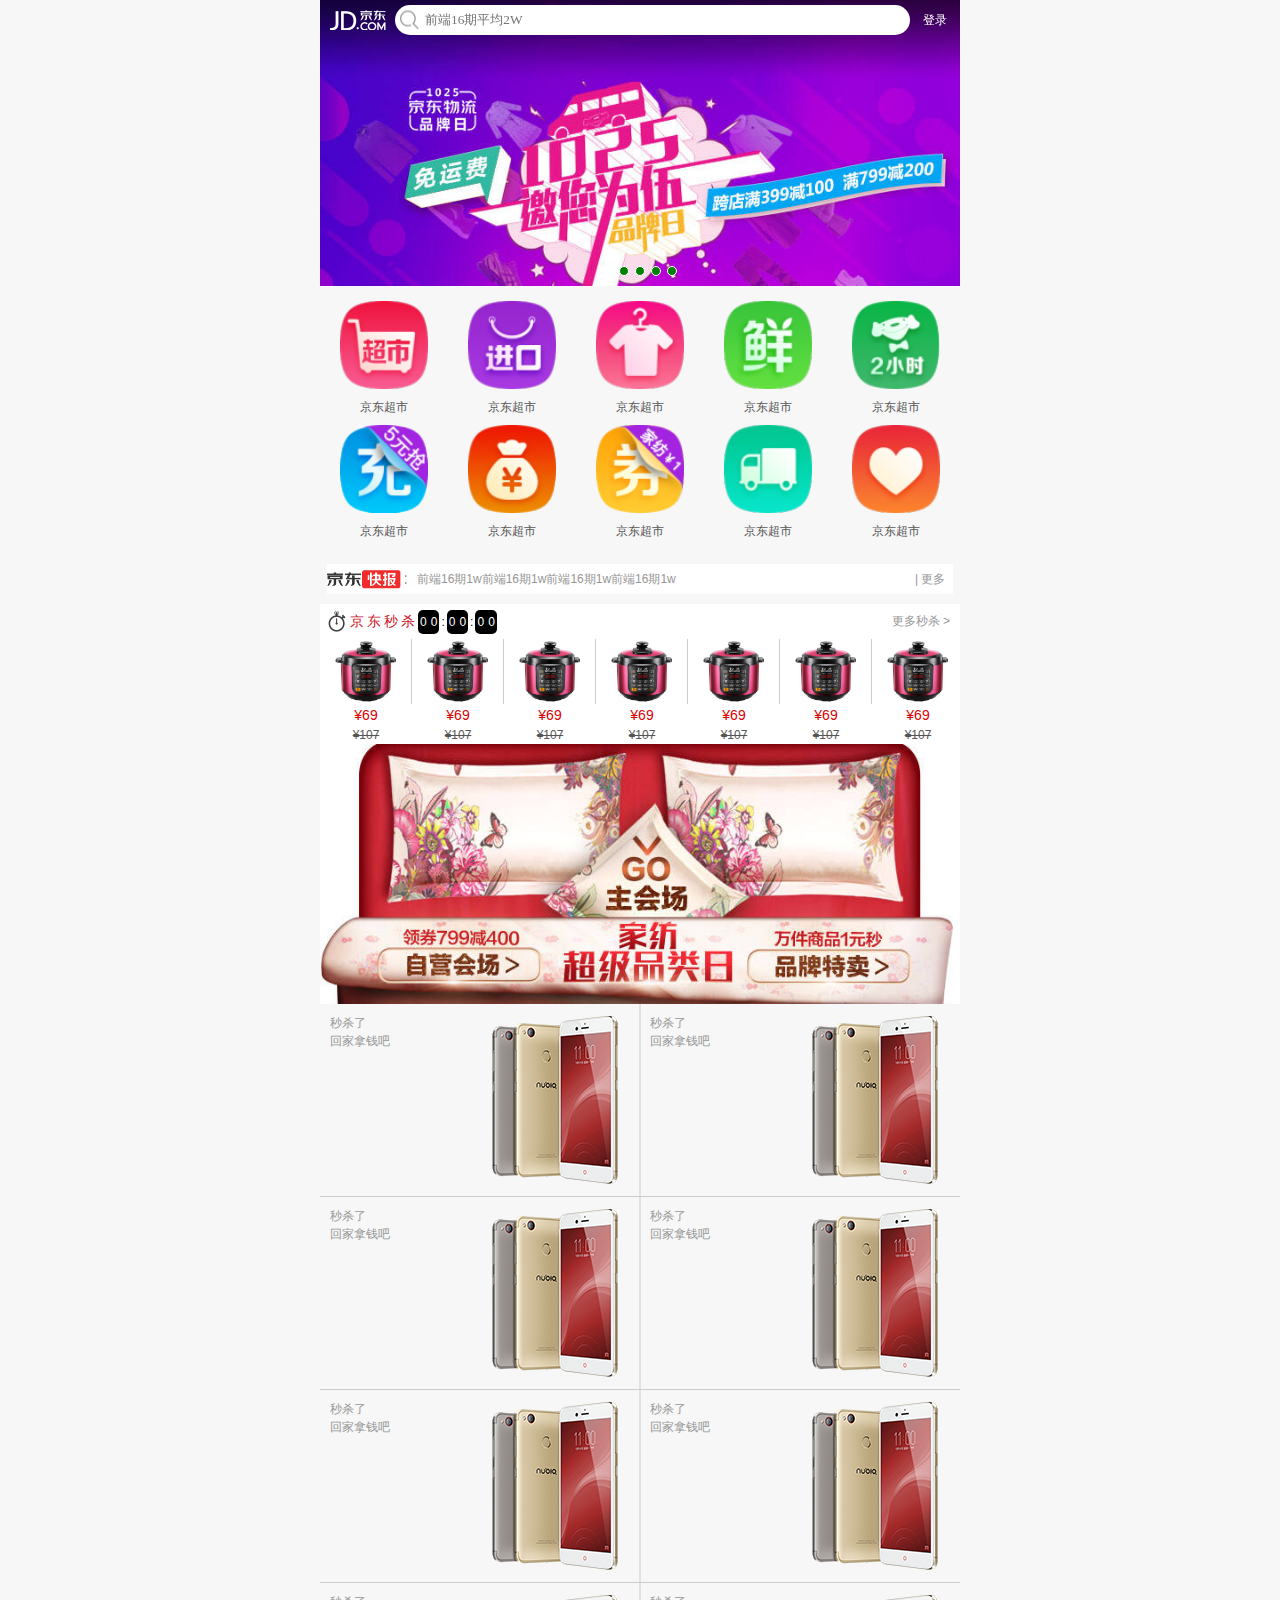
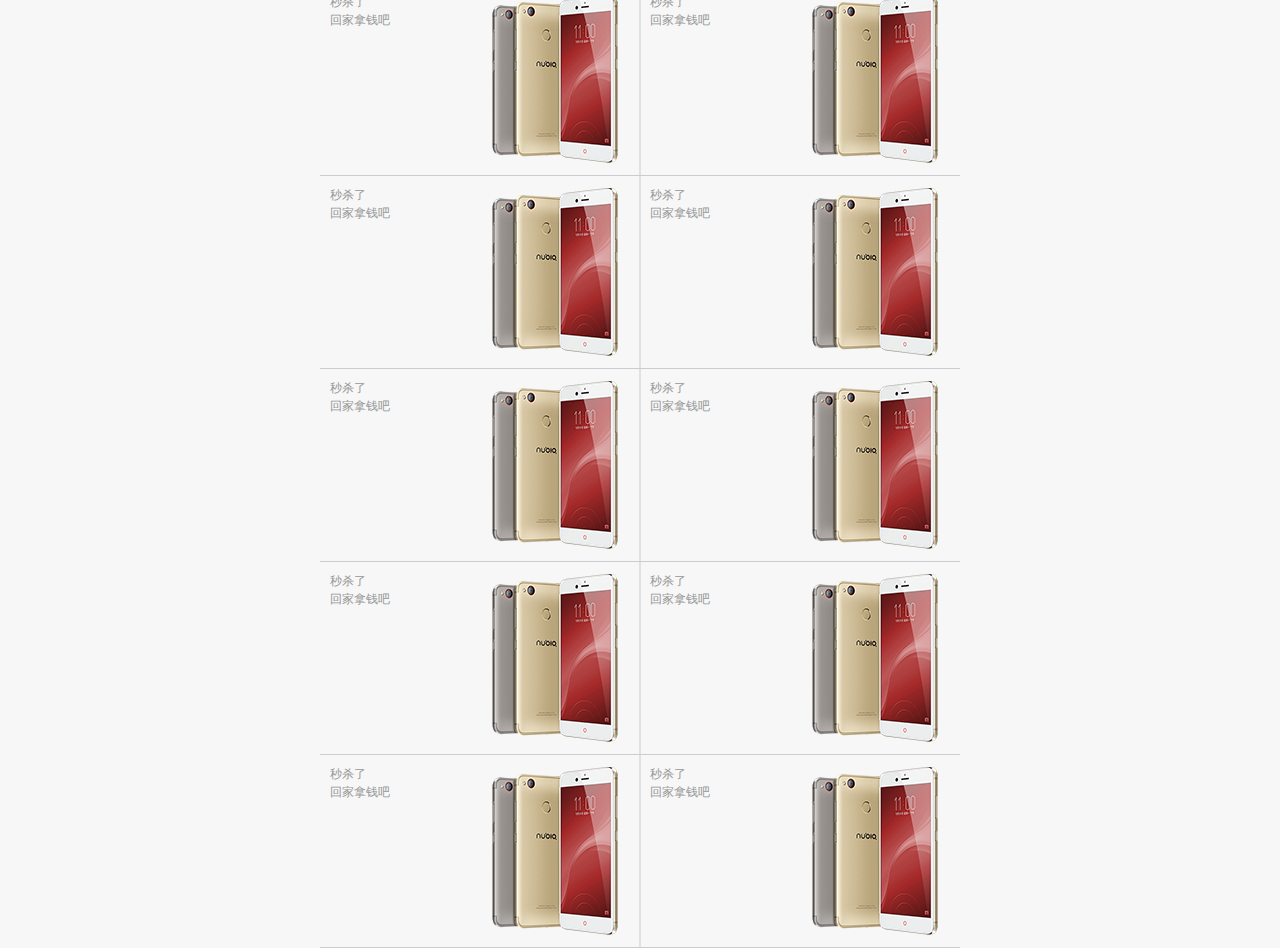
<file: index.html>
<!DOCTYPE html>
<html lang="en">
<head>
	<meta charset="UTF-8">
	<!-- 视口标签 -->
	<meta name="viewport" content="width=device-width, user-scalable=no, initial-scale=1.0, maximum-scale=1.0, minimum-scale=1.0">
	<link rel="stylesheet" href="css/base.css">
	<link rel="stylesheet" href="css/index.css">
	<title>京东手机网站</title>
</head>
<body>
	<!-- 头部区域开始 -->
	<header class="jd-header">
		<div class="left jd-sprite middle"></div>
		<div class="right">
			<a href="#">登录</a>
		</div>
		<div class="center jd-sprite middle-y">
			<input  type="search" placeholder="前端16期平均2W" >
		</div>
	</header>
	<!-- 头部区域结束 -->
	<!-- 轮播图开始 -->
	<div class="carousel ">
		<ul>
			<li><a href="#"><img src="images/imgs/banner01.jpg" alt=""></a></li>
			<li><a href="#"><img src="images/imgs/banner02.jpg" alt=""></a></li>
			<li><a href="#"><img src="images/imgs/banner03.jpg" alt=""></a></li>
			<li><a href="#"><img src="images/imgs/banner04.jpg" alt=""></a></li>
			<li><a href="#"><img src="images/imgs/banner05.jpg" alt=""></a></li>
		</ul>
		<ol class="points">
			<!-- 在JS里面动态生成 -->			
		</ol>
	</div>
	<!-- 轮播图结束 -->
	
	<!-- 导航区域开始 -->
	<nav class="jd-nav">
		<ul class="clearfix">
			<li class="w20 fl">
				<a href="#"><img src="images/icons/nav01.png" height="80" width="80" alt=""></a>
				<p>京东超市</p>
			</li>
			<li class="w20 fl">
				<a href="#"><img src="images/icons/nav02.png" height="80" width="80" alt=""></a>
				<p>京东超市</p>
			</li>
			<li class="w20 fl">
				<a href="#"><img src="images/icons/nav03.png" height="80" width="80" alt=""></a>
				<p>京东超市</p>
			</li>
			<li class="w20 fl">
				<a href="#"><img src="images/icons/nav04.png" height="80" width="80" alt=""></a>
				<p>京东超市</p>
			</li>
			<li class="w20 fl">
				<a href="#"><img src="images/icons/nav05.png" height="80" width="80" alt=""></a>
				<p>京东超市</p>
			</li>
			<li class="w20 fl">
				<a href="#"><img src="images/icons/nav06.png" height="80" width="80" alt=""></a>
				<p>京东超市</p>
			</li>
			<li class="w20 fl">
				<a href="#"><img src="images/icons/nav07.png" height="80" width="80" alt=""></a>
				<p>京东超市</p>
			</li>
			<li class="w20 fl">
				<a href="#"><img src="images/icons/nav08.png" height="80" width="80" alt=""></a>
				<p>京东超市</p>
			</li>
			<li class="w20 fl">
				<a href="#"><img src="images/icons/nav09.png" height="80" width="80" alt=""></a>
				<p>京东超市</p>
			</li>
			<li class="w20 fl">
				<a href="#"><img src="images/icons/nav10.png" height="80" width="80" alt=""></a>
				<p>京东超市</p>
			</li>
		</ul>
	</nav>
	<!-- 导航区域结束 -->

	<!-- 京东快报区域开始 -->
	<div class="jd-news">
		<div class="left">
			<img class="middle-y-self" src="images/icons/jd-news-tit.png"  alt="">
		</div>
		<div class="right">
			<a href="#">| 更多</a>
		</div>
		<div class="center">
			<ul class="scroll-wrap">
				<li class="one-txt-cut"><a href="#">前端16期1w前端16期1w前端16期1w前端16期1w</a></li>
				<li class="one-txt-cut"><a href="#">前端16期2w</a></li>
				<li class="one-txt-cut"><a href="#">前端16期3w</a></li>
				<li class="one-txt-cut"><a href="#">前端16期4w</a></li>
				<li class="one-txt-cut"><a href="#">前端16期5w</a></li>
				<li class="one-txt-cut"><a href="#">前端16期6w</a></li>
			</ul>
		</div>
	</div>
	<!-- 京东快报区域结束 -->

	<!-- 京东秒杀区域开始 -->
	<div class="jd-seckill">
			<div class="jd-sc-t clearfix">
				<div class="fl jd-sc-txt jd-sprite middle-y">京东秒杀</div>
				<div class="fl jd-sc-time">
					<span>0</span>
					<span>0</span>
					<span>:</span>
					<span>0</span>
					<span>0</span>
					<span>:</span>
					<span>0</span>
					<span>0</span>
				</div>
				<div class="fr jd-sc-more"><a href="#">更多秒杀 > </a></div>
			</div>
			<div class="jd-sc-b">
				<ul class="clearfix">
					<li>
						<a href="#"><img src="images/imgs/sec01.jpg" alt=""></a>
						<p class="new-price">&yen;69</p>
						<p class="old-price">&yen;107</p>
					</li>
					<li>
						<a href="#"><img src="images/imgs/sec01.jpg" alt=""></a>
						<p class="new-price">&yen;69</p>
						<p class="old-price">&yen;107</p>
					</li>
					<li>
						<a href="#"><img src="images/imgs/sec01.jpg" alt=""></a>
						<p class="new-price">&yen;69</p>
						<p class="old-price">&yen;107</p>
					</li>
					<li>
						<a href="#"><img src="images/imgs/sec01.jpg" alt=""></a>
						<p class="new-price">&yen;69</p>
						<p class="old-price">&yen;107</p>
					</li>
					<li>
						<a href="#"><img src="images/imgs/sec01.jpg" alt=""></a>
						<p class="new-price">&yen;69</p>
						<p class="old-price">&yen;107</p>
					</li>
					<li>
						<a href="#"><img src="images/imgs/sec01.jpg" alt=""></a>
						<p class="new-price">&yen;69</p>
						<p class="old-price">&yen;107</p>
					</li>
					<li>
						<a href="#"><img src="images/imgs/sec01.jpg" alt=""></a>
						<p class="new-price">&yen;69</p>
						<p class="old-price">&yen;107</p>
					</li>
					<li>
						<a href="#"><img src="images/imgs/sec01.jpg" alt=""></a>
						<p class="new-price">&yen;69</p>
						<p class="old-price">&yen;107</p>
					</li>
					<li>
						<a href="#"><img src="images/imgs/sec01.jpg" alt=""></a>
						<p class="new-price">&yen;69</p>
						<p class="old-price">&yen;107</p>
					</li>
				</ul>
			</div>
	</div>
	<!-- 京东秒杀区域结束 -->
	<!-- 主会场广告开始 -->
	<ul class="ad-main clearfix">
		<li class="fl w33"><a href="#"><img src="images/imgs/item01.jpg" alt=""></a></li>
		<li class="fl w33"><a href="#"><img src="images/imgs/item02.jpg" alt=""></a></li>
		<li class="fl w33"><a href="#"><img src="images/imgs/item03.jpg" alt=""></a></li>
	</ul>
	<!-- 主会场广告结束 -->
	<!-- 产品区域开始 -->
	<ul class="product-wrap middle-x clearfix">
		<li class="fl w50">
			<a class="clearfix" href="#">
				<div class="left w50 fl">
					<p>秒杀了</p>
					<p>回家拿钱吧</p>
				</div>
				<div class="right w50 fr">
					<img src="images/imgs/product01.jpg" alt="">
				</div>
			</a>
		</li>
		<li class="fl w50">
			<a class="clearfix" href="#">
				<div class="left w50 fl">
					<p>秒杀了</p>
					<p>回家拿钱吧</p>
				</div>
				<div class="right w50 fr">
					<img src="images/imgs/product01.jpg" alt="">
				</div>
			</a>
		</li>
		<li class="fl w50">
			<a class="clearfix" href="#">
				<div class="left w50 fl">
					<p>秒杀了</p>
					<p>回家拿钱吧</p>
				</div>
				<div class="right w50 fr">
					<img src="images/imgs/product01.jpg" alt="">
				</div>
			</a>
		</li>
		<li class="fl w50">
			<a class="clearfix" href="#">
				<div class="left w50 fl">
					<p>秒杀了</p>
					<p>回家拿钱吧</p>
				</div>
				<div class="right w50 fr">
					<img src="images/imgs/product01.jpg" alt="">
				</div>
			</a>
		</li>
		<li class="fl w50">
			<a class="clearfix" href="#">
				<div class="left w50 fl">
					<p>秒杀了</p>
					<p>回家拿钱吧</p>
				</div>
				<div class="right w50 fr">
					<img src="images/imgs/product01.jpg" alt="">
				</div>
			</a>
		</li>
		<li class="fl w50">
			<a class="clearfix" href="#">
				<div class="left w50 fl">
					<p>秒杀了</p>
					<p>回家拿钱吧</p>
				</div>
				<div class="right w50 fr">
					<img src="images/imgs/product01.jpg" alt="">
				</div>
			</a>
		</li>
		<li class="fl w50">
			<a class="clearfix" href="#">
				<div class="left w50 fl">
					<p>秒杀了</p>
					<p>回家拿钱吧</p>
				</div>
				<div class="right w50 fr">
					<img src="images/imgs/product01.jpg" alt="">
				</div>
			</a>
		</li>
		<li class="fl w50">
			<a class="clearfix" href="#">
				<div class="left w50 fl">
					<p>秒杀了</p>
					<p>回家拿钱吧</p>
				</div>
				<div class="right w50 fr">
					<img src="images/imgs/product01.jpg" alt="">
				</div>
			</a>
		</li>
		<li class="fl w50">
			<a class="clearfix" href="#">
				<div class="left w50 fl">
					<p>秒杀了</p>
					<p>回家拿钱吧</p>
				</div>
				<div class="right w50 fr">
					<img src="images/imgs/product01.jpg" alt="">
				</div>
			</a>
		</li>
		<li class="fl w50">
			<a class="clearfix" href="#">
				<div class="left w50 fl">
					<p>秒杀了</p>
					<p>回家拿钱吧</p>
				</div>
				<div class="right w50 fr">
					<img src="images/imgs/product01.jpg" alt="">
				</div>
			</a>
		</li>
		<li class="fl w50">
			<a class="clearfix" href="#">
				<div class="left w50 fl">
					<p>秒杀了</p>
					<p>回家拿钱吧</p>
				</div>
				<div class="right w50 fr">
					<img src="images/imgs/product01.jpg" alt="">
				</div>
			</a>
		</li>
		<li class="fl w50">
			<a class="clearfix" href="#">
				<div class="left w50 fl">
					<p>秒杀了</p>
					<p>回家拿钱吧</p>
				</div>
				<div class="right w50 fr">
					<img src="images/imgs/product01.jpg" alt="">
				</div>
			</a>
		</li>
		<li class="fl w50">
			<a class="clearfix" href="#">
				<div class="left w50 fl">
					<p>秒杀了</p>
					<p>回家拿钱吧</p>
				</div>
				<div class="right w50 fr">
					<img src="images/imgs/product01.jpg" alt="">
				</div>
			</a>
		</li>
		<li class="fl w50">
			<a class="clearfix" href="#">
				<div class="left w50 fl">
					<p>秒杀了</p>
					<p>回家拿钱吧</p>
				</div>
				<div class="right w50 fr">
					<img src="images/imgs/product01.jpg" alt="">
				</div>
			</a>
		</li>
		<li class="fl w50">
			<a class="clearfix" href="#">
				<div class="left w50 fl">
					<p>秒杀了</p>
					<p>回家拿钱吧</p>
				</div>
				<div class="right w50 fr">
					<img src="images/imgs/product01.jpg" alt="">
				</div>
			</a>
		</li>
		<li class="fl w50">
			<a class="clearfix" href="#">
				<div class="left w50 fl">
					<p>秒杀了</p>
					<p>回家拿钱吧</p>
				</div>
				<div class="right w50 fr">
					<img src="images/imgs/product01.jpg" alt="">
				</div>
			</a>
		</li>
	</ul>
	<!-- 产品区域结束 -->

	<!-- <script type="text/javascript" src="js/index.js"></script> -->
	<script type="text/javascript" src="js/newIndex.js"></script>
</body>
</html>
</file>
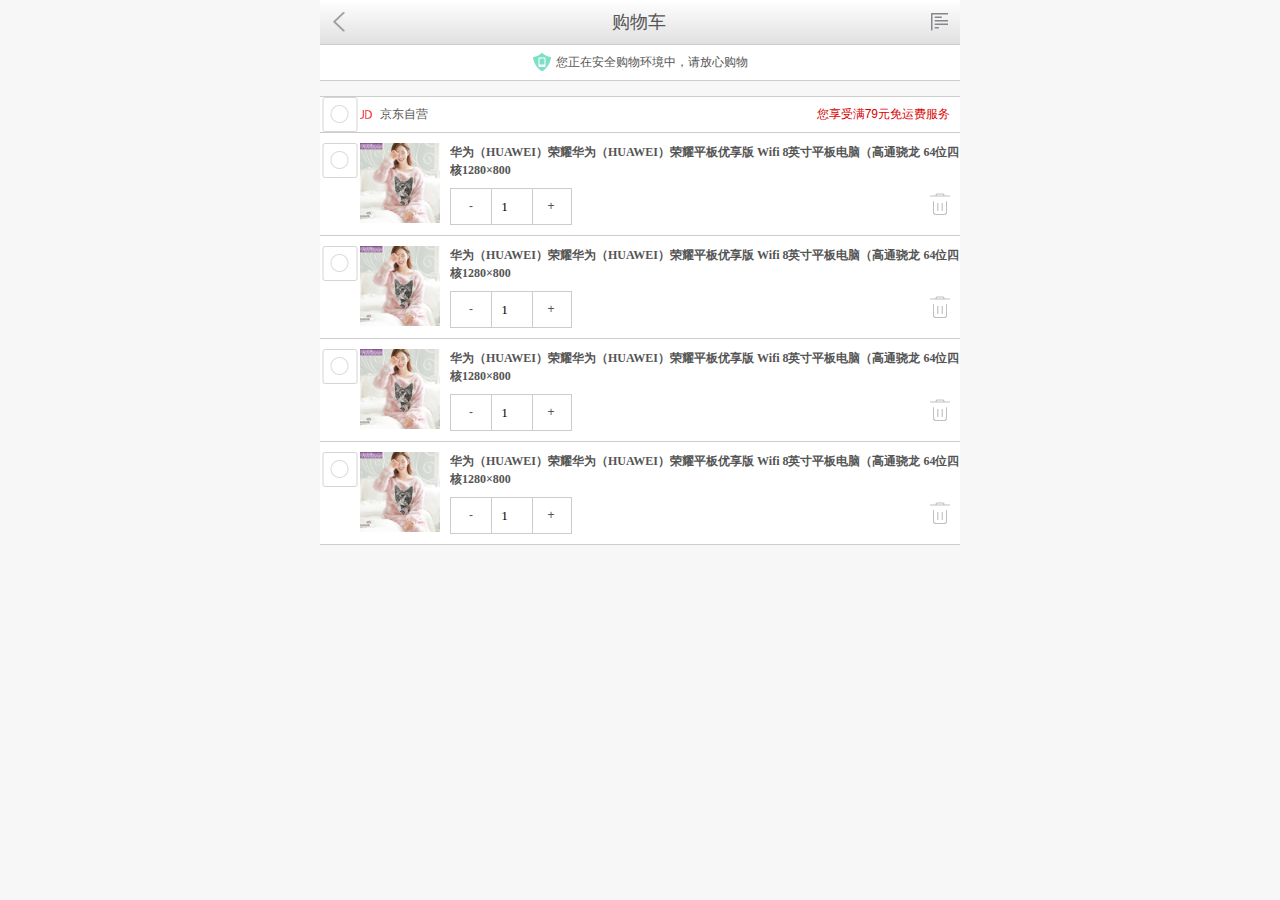
<file: cart.html>
<!DOCTYPE html>
<html lang="en">
<head>
	<meta charset="UTF-8">
	<meta name="viewport" content="width=device-width, user-scalable=no, initial-scale=1.0, maximum-scale=1.0, minimum-scale=1.0">
	<link rel="stylesheet" href="css/base.css">
	<link rel="stylesheet" href="css/animate.css">
	<link rel="stylesheet" href="css/cart.css">
	<title>购物车页面</title>
</head>
<body>

	<header class="common-header">
		<div class="left fl jd-sprite middle"></div>
		<div class="right fr jd-sprite middle"></div>
		<div class="center">
			<h3>购物车</h3>
		</div>
	</header>
	
	<div class="safe-tip">
		<!-- animate。css的使用
		1、添加固定类 animated
		2、去官网找到对应的效果直接将这个类添加在元素上即可 -->
		<p class="animated tada">您正在安全购物环境中，请放心购物</p>
	</div>

	<div class="cart-main">
		<div class="cart-t">
			<div class="fl checkbox jd-sprite middle ">
				<input type="checkbox" name="" id="">
			</div>
			<div class="fl jd-zy jd-sprite middle-y">
				京东自营
			</div>
			<div class="fr free">
				您享受满79元免运费服务
			</div>
		</div>
		<div class="cart-b">
			<div class="item">
				<div class="fl checkbox jd-sprite middle ">
					<input type="checkbox" name="" id="">
				</div>
				<div class="imgwrap fl">
					<img src="images/imgs/detail01.jpg" alt="">
				</div>
				<div class="txtwrap">
					<h3 class="txt-cut">华为（HUAWEI）荣耀华为（HUAWEI）荣耀平板优享版 Wifi 8英寸平板电脑（高通骁龙 64位四核1280×800 </h3>
					<div class="btn-wrap clearfix">
						<div class="fl icon-wrap">
							<span class="sub fl w33">-</span>
							<span class="num fl w33"><input type="number" value="1"></span>
							<span class="add fl w33">+</span>
						</div>
						<div class="fr del">
							<div class="del-t"></div>
							<div class="del-b"></div>
						</div>
					</div>
				</div>
			</div>
			<div class="item">
				<div class="fl checkbox jd-sprite middle ">
					<input type="checkbox" name="" id="">
				</div>
				<div class="imgwrap fl">
					<img src="images/imgs/detail01.jpg" alt="">
				</div>
				<div class="txtwrap">
					<h3 class="txt-cut">华为（HUAWEI）荣耀华为（HUAWEI）荣耀平板优享版 Wifi 8英寸平板电脑（高通骁龙 64位四核1280×800 </h3>
					<div class="btn-wrap clearfix">
						<div class="fl icon-wrap">
							<span class="sub fl w33">-</span>
							<span class="num fl w33"><input type="number" value="1"></span>
							<span class="add fl w33">+</span>
						</div>
						<div class="fr del">
							<div class="del-t"></div>
							<div class="del-b"></div>
						</div>
					</div>
				</div>
			</div>
			<div class="item">
				<div class="fl checkbox jd-sprite middle ">
					<input type="checkbox" name="" id="">
				</div>
				<div class="imgwrap fl">
					<img src="images/imgs/detail01.jpg" alt="">
				</div>
				<div class="txtwrap">
					<h3 class="txt-cut">华为（HUAWEI）荣耀华为（HUAWEI）荣耀平板优享版 Wifi 8英寸平板电脑（高通骁龙 64位四核1280×800 </h3>
					<div class="btn-wrap clearfix">
						<div class="fl icon-wrap">
							<span class="sub fl w33">-</span>
							<span class="num fl w33"><input type="number" value="1"></span>
							<span class="add fl w33">+</span>
						</div>
						<div class="fr del">
							<div class="del-t"></div>
							<div class="del-b"></div>
						</div>
					</div>
				</div>
			</div>
			<div class="item">
				<div class="fl checkbox jd-sprite middle ">
					<input type="checkbox" name="" id="">
				</div>
				<div class="imgwrap fl">
					<img src="images/imgs/detail01.jpg" alt="">
				</div>
				<div class="txtwrap">
					<h3 class="txt-cut">华为（HUAWEI）荣耀华为（HUAWEI）荣耀平板优享版 Wifi 8英寸平板电脑（高通骁龙 64位四核1280×800 </h3>
					<div class="btn-wrap clearfix">
						<div class="fl icon-wrap">
							<span class="sub fl w33">-</span>
							<span class="num fl w33"><input type="number" value="1"></span>
							<span class="add fl w33">+</span>
						</div>
						<div class="fr del">
							<div class="del-t"></div>
							<div class="del-b"></div>
						</div>
					</div>
				</div>
			</div>
		</div>
	</div>
	
	<!-- 模态框 -->
	<div class="modal">
		<div class="modal-info middle-self mybounceInDown">
			<div class="modal-t">
				<p class="middle-self">你确定要删除这个商品么？</p>
			</div>
			<div class="modal-b">
				<button class="fl cancel">取消</button>
				<button class="fr sure">确定</button>
			</div>
		</div>
	</div>

	<script type="text/javascript" src="js/cart.js"></script>
</body>
</html>
</file>
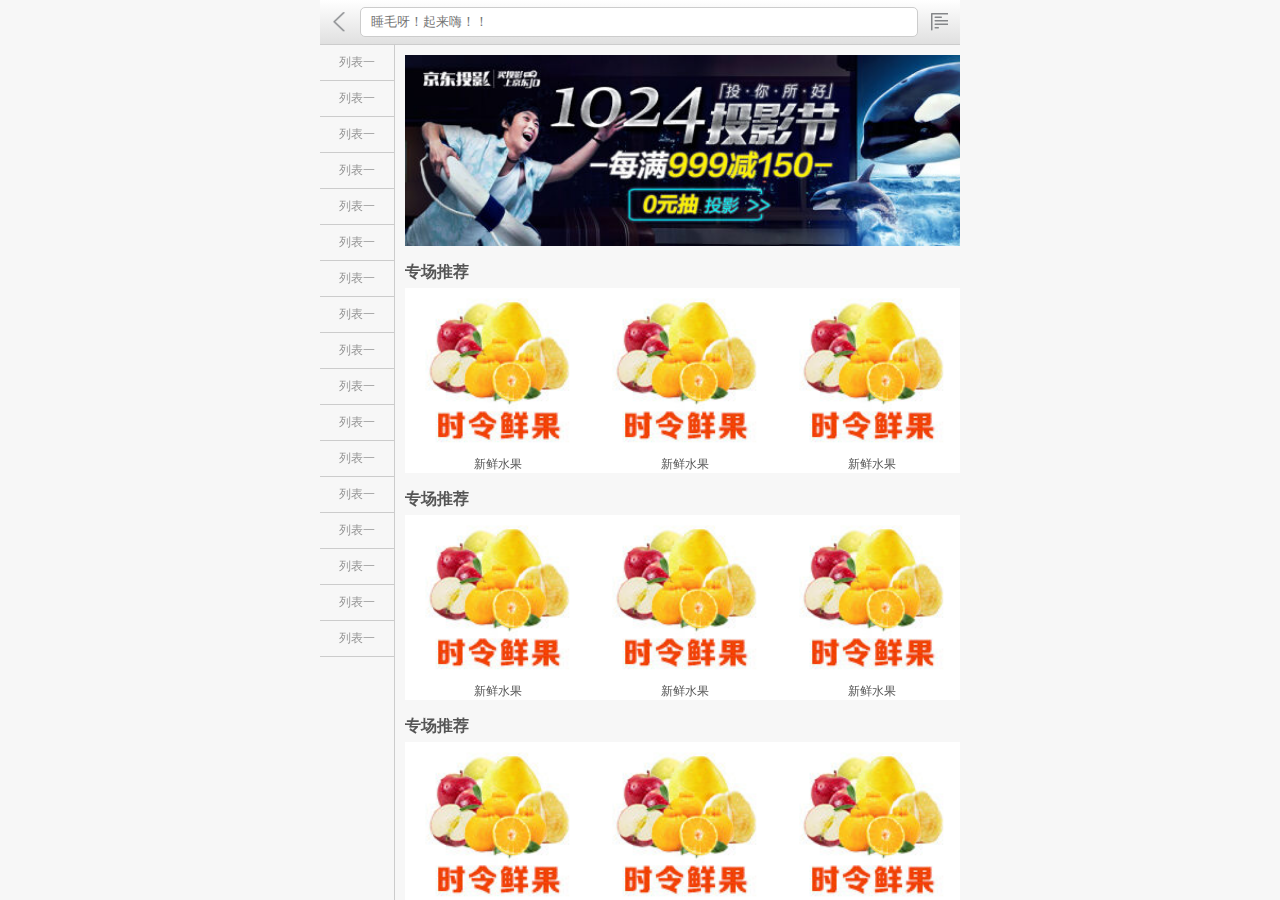
<file: category.html>
<!DOCTYPE html>
<html lang="en">
<head>
	<meta charset="UTF-8">
	<meta name="viewport" content="width=device-width, user-scalable=no, initial-scale=1.0, maximum-scale=1.0, minimum-scale=1.0">
	<link rel="stylesheet" href="css/base.css">
	<link rel="stylesheet" href="css/category.css">
	<title>京东分类页</title>
</head>
<body>
	<header class="common-header">
		<div class="left fl jd-sprite middle"></div>
		<div class="right fr jd-sprite middle"></div>
		<div class="center">
			<input type="search" placeholder="睡毛呀！起来嗨！！">
		</div>
	</header>
	
	<section class="cate-main">
		<aside class="aside fl">
			<ul>
				<li><a href="#">列表一</a></li>
				<li><a href="#">列表一</a></li>
				<li><a href="#">列表一</a></li>
				<li><a href="#">列表一</a></li>
				<li><a href="#">列表一</a></li>
				<li><a href="#">列表一</a></li>
				<li><a href="#">列表一</a></li>
				<li><a href="#">列表一</a></li>
				<li><a href="#">列表一</a></li>
				<li><a href="#">列表一</a></li>
				<li><a href="#">列表一</a></li>
				<li><a href="#">列表一</a></li>
				<li><a href="#">列表一</a></li>
				<li><a href="#">列表一</a></li>
				<li><a href="#">列表一</a></li>
				<li><a href="#">列表一</a></li>
				<li><a href="#">列表一</a></li>
			</ul>
		</aside>
		<article class="article">
			<div class="scroll">
				<div class="imgwrap">
					<img src="images/imgs/cate_banner.jpg" alt="">
				</div>
				<div class="item">
					<h5>专场推荐</h5>
					<ul class="clearfix">
						<li class="fl w33">
							<a href="#">
								<img src="images/imgs/cate_item01.jpg" alt="">
							</a>
							<p>新鲜水果</p>
						</li>
						<li class="fl w33">
							<a href="#">
								<img src="images/imgs/cate_item01.jpg" alt="">
							</a>
							<p>新鲜水果</p>
						</li>
						<li class="fl w33">
							<a href="#">
								<img src="images/imgs/cate_item01.jpg" alt="">
							</a>
							<p>新鲜水果</p>
						</li>
					</ul>
				</div>
				<div class="item">
					<h5>专场推荐</h5>
					<ul class="clearfix">
						<li class="fl w33">
							<a href="#">
								<img src="images/imgs/cate_item01.jpg" alt="">
							</a>
							<p>新鲜水果</p>
						</li>
						<li class="fl w33">
							<a href="#">
								<img src="images/imgs/cate_item01.jpg" alt="">
							</a>
							<p>新鲜水果</p>
						</li>
						<li class="fl w33">
							<a href="#">
								<img src="images/imgs/cate_item01.jpg" alt="">
							</a>
							<p>新鲜水果</p>
						</li>
					</ul>
				</div>
				<div class="item">
					<h5>专场推荐</h5>
					<ul class="clearfix">
						<li class="fl w33">
							<a href="#">
								<img src="images/imgs/cate_item01.jpg" alt="">
							</a>
							<p>新鲜水果</p>
						</li>
						<li class="fl w33">
							<a href="#">
								<img src="images/imgs/cate_item01.jpg" alt="">
							</a>
							<p>新鲜水果</p>
						</li>
						<li class="fl w33">
							<a href="#">
								<img src="images/imgs/cate_item01.jpg" alt="">
							</a>
							<p>新鲜水果</p>
						</li>
					</ul>
				</div>
				<div class="item">
					<h5>专场推荐</h5>
					<ul class="clearfix">
						<li class="fl w33">
							<a href="#">
								<img src="images/imgs/cate_item01.jpg" alt="">
							</a>
							<p>新鲜水果</p>
						</li>
						<li class="fl w33">
							<a href="#">
								<img src="images/imgs/cate_item01.jpg" alt="">
							</a>
							<p>新鲜水果</p>
						</li>
						<li class="fl w33">
							<a href="#">
								<img src="images/imgs/cate_item01.jpg" alt="">
							</a>
							<p>新鲜水果</p>
						</li>
					</ul>
				</div>
				<div class="item">
					<h5>专场推荐</h5>
					<ul class="clearfix">
						<li class="fl w33">
							<a href="#">
								<img src="images/imgs/cate_item01.jpg" alt="">
							</a>
							<p>新鲜水果</p>
						</li>
						<li class="fl w33">
							<a href="#">
								<img src="images/imgs/cate_item01.jpg" alt="">
							</a>
							<p>新鲜水果</p>
						</li>
						<li class="fl w33">
							<a href="#">
								<img src="images/imgs/cate_item01.jpg" alt="">
							</a>
							<p>新鲜水果</p>
						</li>
					</ul>
				</div>
			</div>
		</article>
	</section>
	
	<script type="text/javascript" src="js/iscroll-lite.js"></script>
	<script type="text/javascript" src="js/my.js"></script>
	<!-- <script type="text/javascript" src="js/category.js"></script> -->
</body>
</html>
</file>
<file: css/base.css>
@charset "utf-8";

/* 这个css是初始化的css，在任何手机项目里面都可以使用 */

/* 禁用iPhone中Safari的字号自动调整 */
html {
	-webkit-text-size-adjust: 100%;
	-ms-text-size-adjust: 100%;
	/* 解决IOS默认滑动很卡的情况 */
	/* -webkit-overflow-scrolling : touch;  */
}

/* 禁止缩放表单 */
input[type="submit"], input[type="reset"], input[type="button"], input {
	resize: none;
	border: none;
}

/* 取消链接高亮  */
a {
	-webkit-tap-highlight-color: rgba(0, 0, 0, 0);
}

/* 设置HTML5元素为块 */
article, aside, details, figcaption, figure, footer, header, menu, nav, section {
	display: block;
}

/* 图片自适应 */
img {
	width: 100%;
	height: auto;
	width: auto\9; /* ie8 */
	display: block;/* 去掉图片下面的留白 */
	-ms-interpolation-mode: bicubic;/*为了照顾ie图片缩放失真*/
}

/* 初始化 */
body, div, ul, li, ol, h1, h2, h3, h4, h5, h6, input, textarea, select, p, dl, dt, dd, a, img, button, form, table, th, tr, td, tbody, article, aside, details, figcaption, figure, footer, header, menu, nav, section {
	margin: 0;
	padding: 0;
}
body {
	font: 12px/1.5 'Microsoft YaHei','宋体', Tahoma, Arial, sans-serif;
	color: #555;
	background-color: #F7F7F7;
}
em, i {
	font-style: normal;
}
ul,li,ol{
	list-style-type: none;
}
strong {
	font-weight: normal;
}
.clearfix:after {
	content: "";
	display: block;
	visibility: hidden;
	height: 0;
	clear: both;
}
.clearfix {
	zoom: 1;
}
a {
	text-decoration: none;
	color: #969696;
	font-family: 'Microsoft YaHei', Tahoma, Arial, sans-serif;
}
a:hover {
	text-decoration: none;
}
h1, h2, h3, h4, h5, h6 {
	font-size: 100%;
	font-family: 'Microsoft YaHei';
}
img {
	border: none;
}
input{
	font-family: 'Microsoft YaHei';
}
/*单行溢出*/
.one-txt-cut{
	overflow: hidden;
	white-space: nowrap;
	text-overflow: ellipsis;
}
/*多行溢出 手机端使用*/
.txt-cut{
	overflow : hidden;
    text-overflow: ellipsis;
    display: -webkit-box;
    /* 这个是具体到到少行 */
    -webkit-line-clamp: 2;
    -webkit-box-orient: vertical;
}
.w50{
	width: 50%;
}
.w25{
	width: 25%;
}
.w20{
	width: 20%;
}
.w33{
	width: 33.333333%;
}
.fl{
	float: left;
}
.fr{
	float: right;
}
.db{
	display: block !important;
}
.dn{
	display: none;
}
/* 精灵图公共类 */
.jd-sprite:before {
	content: '';
	background: url(../images/icons/jd-sprites.png) no-repeat;
	/* 这里不要写成百分比 因为百分比参照的是盒子自身的 宽高 */
	-webkit-background-size: 200px;
	background-size: 200px;
}
/* 水平垂直居中公共类 */
.middle:before,
.middle-self {
	position: absolute;
	left: 50%;
	top: 50%;
	transform:translate(-50%,-50%);
}
/* 垂直居中公共类 */
.middle-y:before,
.middle-y-self  {
	position: absolute;
	top: 50%;
	transform:translateY(-50%);
}
/* 水平居中公共类 */
.middle-x:before,
.middle-x-self {
	position: absolute;
	left: 50%;
	transform:translateX(-50%);
}

/* 公共的checkbox区域 */
.checkbox {
	width: 40px;
	height: 35px;
	position: relative;
}
.checkbox:before {
	width: 20px;
	height: 20px;
	background-position: -180px -90px;
}
.checkbox.checked:before {
	background-position: -180px -70px;
}
.checkbox input {
	width: 100%;
	height: 100%;
	position: absolute;
	opacity: 0.3;
	outline: none;
}
/* 模态框 */
.modal {
	width: 100%;
	height: 100%;
	position: fixed;
	left: 0;
	top: 0;
	background-color: rgba(0,0,0,.5);
	z-index: 9999;
	display: none;
}
.modal-info {
	width: 80%;
	height: 165px;
	background-color: #fff;
	border-radius: 5px;
	padding:10px;
	box-sizing:border-box;
}
.modal-info .modal-t {
	height: 90px;
	text-align: center;
	position: relative;
}
.modal-info .modal-t p {
	width: 100%;
}
.modal-b {
	border-top: 1px solid #ccc;
	padding-top: 10px;
}
.modal-b button {
	width: 45%;
	height: 40px;
	border-radius: 5px;
	border:1px solid #ccc;
	background-color: #fff;
}
.modal-b .sure {
	color: #fff;
	background-color: #d90000;
}
@keyframes mybounceInDown {
  from, 60%, 75%, 90%, to {
    animation-timing-function: cubic-bezier(0.215, 0.610, 0.355, 1.000);
  }

  0% {
    opacity: 0;
    transform: translate3d(-50%, -3000px, 0);
  }

  60% {
    opacity: 1;
    transform: translate3d(-50%, 0, 0);
  }

  75% {
    transform: translate3d(-50%, -60%, 0);
  }

  90% {
    transform: translate3d(-50%, -45%, 0);
  }

  to {
    transform: translate3d(-50%,-50%,0);
  }
}

.mybounceInDown {
  animation: mybounceInDown 1s ease forwards;
}
/* 公共样式区域 */
html {
	min-width: 320px;
	max-width: 640px;
	margin: 0 auto;
}
.common-header {
	height: 44px;
	border-bottom: 1px solid #ccc;
	background: linear-gradient(to bottom,#fff,#e0e0e0);
	position: fixed;
	width: 100%;
	min-width: 320px;
	max-width: 640px;
	top: 0;
	z-index: 9998;
}
.common-header > .left {
	width: 40px;
	height: 44px;
	position: relative;
}
.common-header > .left:before {
	width: 13px;
	height: 20px;
	background-position: -25px 0;
}
.common-header > .right {
	width: 42px;
	height: 44px;
	position: relative;
}
.common-header > .right:before {
	width: 18px;
	height: 18px;
	background-position: -60px -1px;
}
.common-header > .center {
	margin: 0 42px 0 40px;
	height: 44px;
	padding-top: 7px;
	padding-bottom: 7px;
	/* 自动内减 */
	box-sizing:border-box;
}
.common-header > .center > input {
	height: 100%;
	width: 100%;
	border-radius: 5px;
	border: 1px solid #ccc;
	outline: none;
	text-indent: 10px;
}
.common-header > .center > h3 {
	text-align: center;
	line-height: 30px;
	font-size: 18px;
	font-weight: normal;
}
</file>
<file: css/index.css>
/*
* @Author: Administrator
* @Date:   2017-11-18 11:11:15
* @Last Modified by:   Administrator
* @Last Modified time: 2017-11-20 15:35:19
*/
html {
	max-width: 640px;
	min-width: 320px;
	margin: 0 auto;
}
.jd-header {
	height: 40px;
	background: rgba(201, 21, 35, 0);
	position: fixed;
	width: 100%;
	/* 不需要添加left的值，定位的元素会在原来的地方呆着 */
	/* left: 0; */
	top: 0;
	max-width: 640px;
	min-width: 320px;
	z-index: 998;
}
.jd-header > .left {
	width: 75px;
	height: 40px;
	float: left;
	position: relative;
}
.jd-header > .left:before {
	width: 56px;
	height: 20px;
	background-position: 0 -109px;
}
.jd-header > .right {
	height: 40px;
	width: 50px;
	float: right;
	line-height: 40px;
	text-align: center;
}
.jd-header > .right a {
	color: #fff;
}
.jd-header > .center {
	height: 40px;
	margin:0 50px 0 75px;
	position: relative;
}
.jd-header > .center:before {
	left: 5px;
	content: '';
	width: 19px;
	height: 19px;
	background-position: -60px -110px;
}
.jd-header > .center > input[type="search"] {
	width: 100%;
	height: 30px;
	background-color: #fff;
	border-radius: 15px;
	margin-top: 5px;
	text-indent: 30px;
	outline: none;
}
/* 轮播图开始 */
.carousel {
	/* 标准流的盒子不是切掉定位的盒子 */
	overflow: hidden;
	position: relative;
}
.carousel ul {
	/* 先写一个最小高，后期到JS里面动态去获取 */
	min-height: 143px;
}
.carousel > ul > li {
	position: absolute;
	width: 100%;
	left: 0;
	top: 0;
	/* 这里不要用left去移动 因为这样会将最初始的原点也移动了 */
	transform:translateX(200%);
}
.points {
	position: absolute;
	/* 这个宽度百分百不能省略，因为这个元素脱标了 */
	width: 100%;
	bottom: 10px;
	left: 0;
	text-align: center;
	font-size: 0;
	height: 10px;
}
.points li {
	width: 8px;
	height: 8px;
	border: 1px solid #fff;
	border-radius: 50%;
	display: inline-block;
	margin:0 3px;
	background-color: green;
}
.points li.current {
	background-color: #fff;
}
/* 轮播图结束 */

/* 导航开始 */
.jd-nav {
	padding: 15px 0;
}
.jd-nav a {
	display: block;
	padding:0 20px;
}
.jd-nav p {
	text-align: center;
	line-height: 3;
}

/* 京东快报区域开始 */
.jd-news {
	margin: 0 7px;
	height: 30px;
	line-height: 30px;
	background-color: #fff;
}
.jd-news > .left {
	width: 80px;
	height: 30px;
	float: left;
	position: relative;
}
.jd-news > .right {
	width: 38px;
	height: 30px;
	float: right;
}
.jd-news > .center {
	height: 30px;
	margin:0 38px 0 80px;
	overflow: hidden;
}
.scroll-wrap li {
	padding:0 10px;
}
/* 京东快报区域结束 */
/* 秒杀区域开始 */
.jd-seckill {
	margin-top: 10px;
	background-color: #fff;
}
.jd-sc-txt {
	text-indent: 30px;
	height: 35px;
	line-height: 35px;
	font-size: 14px;
	letter-spacing: 3px;
	color: #ca1327;
	position: relative;
}
.jd-sc-txt:before {
	width: 18px;
	height: 22px;
	background-position: -84px -110px;
	left: 8px;
}
.jd-sc-time {
	/* 去掉行内块的间隙 */
	font-size: 0;
	margin-top: 6px;
}
.jd-sc-time span {
	display: inline-block;
	height: 24px;
	background-color: #000;
	font-size: 12px;
	line-height: 24px;
	color: #fff;
	padding:0 2px;
}
.jd-sc-time span:nth-child(3n+1){
	border-radius: 5px 0 0 5px;
}
.jd-sc-time span:nth-child(3n+2){
	border-radius: 0 5px 5px 0;
}
.jd-sc-time span:nth-child(3n){
	background-color: #fff;
	color: #000;
}
.jd-sc-more a {
	line-height: 35px;
	margin-right: 10px;
}
.jd-sc-b {
	overflow: auto;
	/* 解决IOS默认滑动很卡的情况 */
	-webkit-overflow-scrolling : touch;
}
.jd-sc-b ul {
	width: 10000px;
}
.jd-sc-b li {
	width: 92px;
	float: left;
}
.jd-sc-b li a {
	display: block;
	padding: 2px 15px;
	border-right: 1px solid #ccc;
}
.jd-sc-b li .new-price {
	font-size: 14px;
	text-align: center;
	color: #d90000;
	line-height: 1.6;
}
.jd-sc-b li .old-price {
	font-size: 12px;
	/* 删除线 */
	text-decoration: line-through;
	text-align: center;
}
/* 秒杀区域结束 */
/* 产品区域开始 */
.product-wrap {
	overflow: hidden;
	position: relative;
}
.product-wrap:before {
	content: '';
	height: 100%;
	width: 1px;
	background-color: #ccc;
}
.product-wrap li {
	border-bottom: 1px solid #ccc;
}
.product-wrap a {
	display: block;
	padding:10px;
}
/* 产品区域结束 */
</file>
<file: css/cart.css>
/*
* @Author: Administrator
* @Date:   2017-11-22 15:09:49
* @Last Modified by:   Administrator
* @Last Modified time: 2017-11-23 10:19:27
*/
body {
	padding-top: 45px;
}
.safe-tip {
	height: 35px;
	background-color: #fff;
	border-bottom: 1px solid #ccc;
	line-height: 35px;
	text-align: center;
}
.safe-tip p:before {
	content: '';
	width: 18px;
	height: 18px;
	display: inline-block;
	background:  url(../images/icons/safe_icon.png) 0 0 no-repeat;
	-webkit-background-size: 100%;
	background-size: 100%;
	/* vertical-align: middle;
	margin-top: -3px; */
	position: relative;
	top: 5px;
	margin-right: 5px;
}

.cart-main {
	margin-top: 15px;
	background-color: #fff;
}
.cart-main > .cart-t {
	height: 35px;
	border-top: 1px solid #ccc;
	border-bottom: 1px solid #ccc;
	line-height: 35px;
}
.jd-zy {
	position: relative;
	text-indent: 20px;
}
.jd-zy:before {
	width: 15px;
	height: 10px;
	left: 0;
	-webkit-background-size: 120px;
	background-size: 120px;
}
.free {
	margin-right: 10px;
	color: #d90000;
}
.item {
	padding:10px 0;
	border-bottom: 1px solid #ccc;
}
.imgwrap {
	width: 80px;
	height: 80px;
}
.txtwrap {
	margin-left: 130px;
}
.btn-wrap {
	margin-top: 9px;
}
.icon-wrap {
	width: 120px;
	height: 35px;
	border:1px solid #ccc;
}
.icon-wrap span {
	height: 100%;
	text-align: center;
	line-height: 35px;
}
.icon-wrap span.num input{
	width: 100%;
	text-align: center;
	height: 100%;
	border-left: 1px solid #ccc;
	border-right: 1px solid #ccc;
	outline: none;
}
.del {
	margin-right: 10px;
	margin-top: 5px;
}
.del .del-t {
	width: 20px;
	height: 5px;
	background:  url(../images/icons/delete_up.png) 0 0 no-repeat;
	-webkit-background-size: 100%;
	background-size: 100%;
	transition:transform .5s;
	transform-origin: left bottom;
}
.del .del-b {
	width: 18px;
	height: 18px;
	background:  url(../images/icons/delete_down.png) 0 0 no-repeat;
	-webkit-background-size: 100%;
	background-size: 100%;
	margin: 0 auto;
}
</file>
<file: css/category.css>
/* 这里面的高度需要一层一层去获取到 */
html,
body,
.cate-main {
	height: 100%;
}
.cate-main {
	padding-top: 45px;
	box-sizing:border-box;
}
.cate-main .aside {
	width: 74px;
	border-right: 1px solid #ccc;
	height: 100%;
	overflow: hidden;
}
.cate-main .aside li {
	line-height: 35px;
	height: 35px;
	border-bottom: 1px solid #ccc;
	text-align: center;
}
.cate-main .article {
	height: 100%;
	margin-left: 85px;
	overflow: hidden;
}
.imgwrap {
	padding-top: 10px;
}
.scroll {
	width: 101%;
}
.item {
	margin-top: 10px;
}
.item > h5 {
	font-size: 16px;
	line-height: 2;
}
.item > ul {
	background-color: #fff;
}
.item a {
	display: block;
	padding:0 10px;
}
.item p {
	text-align: center;
}
</file>
